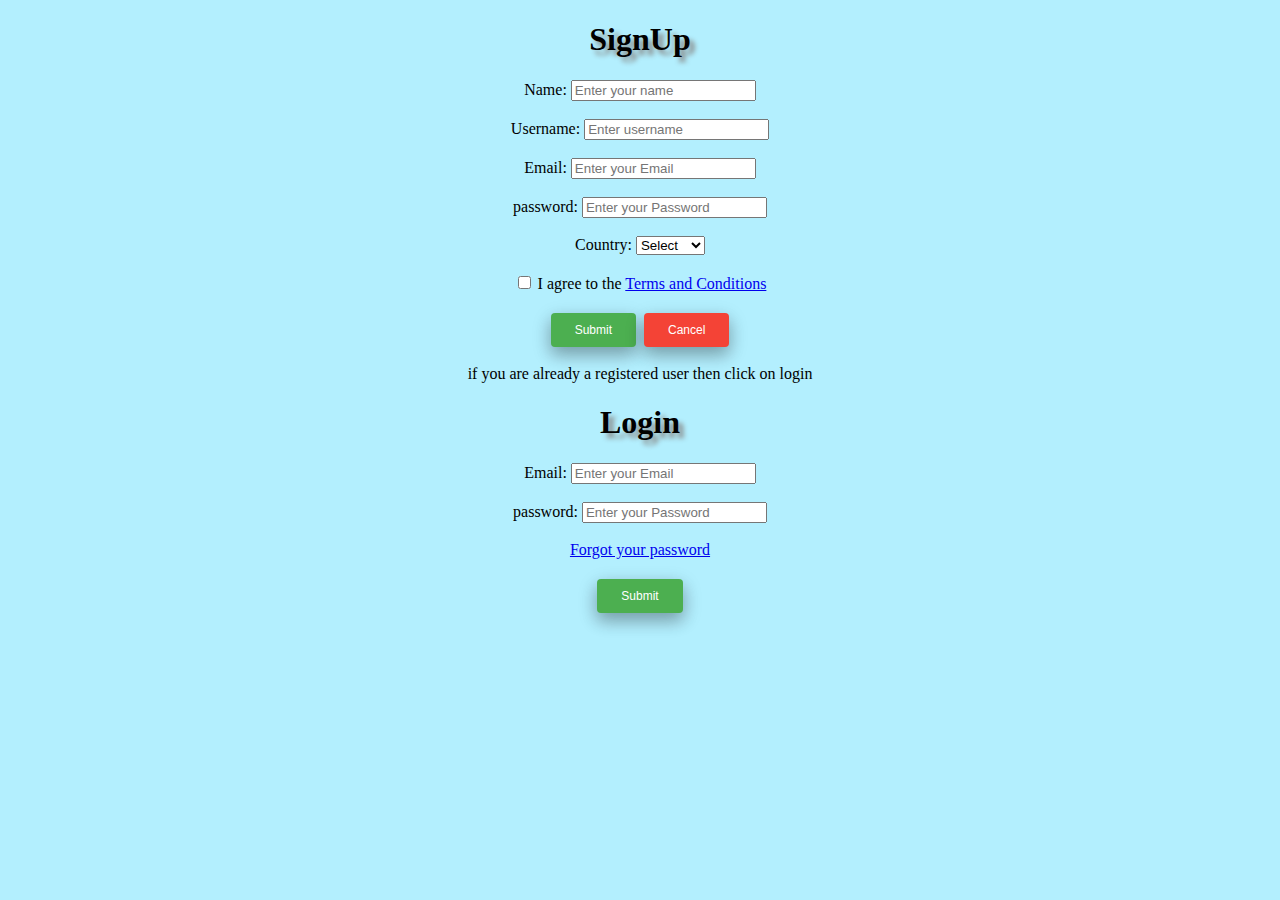
<file: login_page.html>
<!DOCTYPE html>
<html>
<head>
<title>Sign up/Login</title>
<link rel="icon" href="logo.jpg" type="image/x-icon">

<!-- internal css -->
<style>
body { background-color: rgba(3, 202, 252, 0.3); }

h1 { text-shadow: 5px 5px 5px #898c8c; }

.button1 {
  background-color: #4CAF50;
  border: none;
  color: white;
  padding: 10px 24px;
  text-align: center;
  text-decoration: none;
  display: inline-block;
  font-size: 12px;
  margin: 2px 2px;
  cursor: pointer;
  border-radius: 4px;
  box-shadow: 0 8px 16px 0 rgba(0,0,0,0.2), 0 6px 20px 0 rgba(0,0,0,0.19);
}

.button2 {
  background-color: #f44336;
  border: none;
  color: white;
  padding: 10px 24px;
  text-align: center;
  text-decoration: none;
  display: inline-block;
  font-size: 12px;
  margin: 2px 2px;
  cursor: pointer;
  border-radius: 4px;
  box-shadow: 0 8px 16px 0 rgba(0,0,0,0.2), 0 6px 20px 0 rgba(0,0,0,0.19);
}

</style>
</head>

<body>
<center>

<!-- sign up page -->
<h1>SignUp</h1>
<form>
<div class="field">
  <label class="label">Name: </label>
    <input class="input" type="text" placeholder="Enter your name">
<br><br>
  <label class="label">Username: </label>
    <input class="input" type="text" placeholder="Enter username">
<br><br>
  <label class="label">Email: </label>
    <input class="input" type="email" placeholder="Enter your Email" value=" ">
<br><br>
  <label class="label">password: </label>
    <input class="input" type="password" placeholder="Enter your Password">
<br><br>
  <label class="label">Country: </label>
    <span class="select">
      <select>
        <option value="-1" selected>Select</option>
        <option value="india">India</option>
        <option value="london">London</option>
        <option value="paris">Paris</option>
        <option value="korea">Korea</option>
        <option value="japan">Japan</option>
        <option value="canada">Canada</option>
      </select>
    </span>
<br><br>
  <label class="checkbox">
      <input type="checkbox">
      I agree to the <a href="#">Terms and Conditions</a>
  </label>
<br><br>
  <span class="control">
    <button class="button1" onclick="myFunction1()">Submit</button>
    <button class="button2" onclick="myFunction2()">Cancel</button>
  </span>
</div>
</form>

<!-- login page -->
<p> if you are already a registered user then click on login </p>

<h1>Login</h1>
<form>
<div class='field'>
 <label class="label">Email: </label>
    <input class="input" type="email" placeholder="Enter your Email" value=" ">
<br><br>
  <label class="label">password: </label>
    <input class="input" type="password" placeholder="Enter your Password">
<br><br>
  <a href='#'>Forgot your password </a>
<br><br>
  <button class="button1" onclick="myFunction1()">Submit</button>
</form>
</center>

<!-- internal javascript -->
<script>
function myFunction1() {
    alert("Are you sure to submit!!");
}
function myFunction2() {
    alert("Are you sure to cancel!!");
}
</script>

</body>
</html>
</file>
